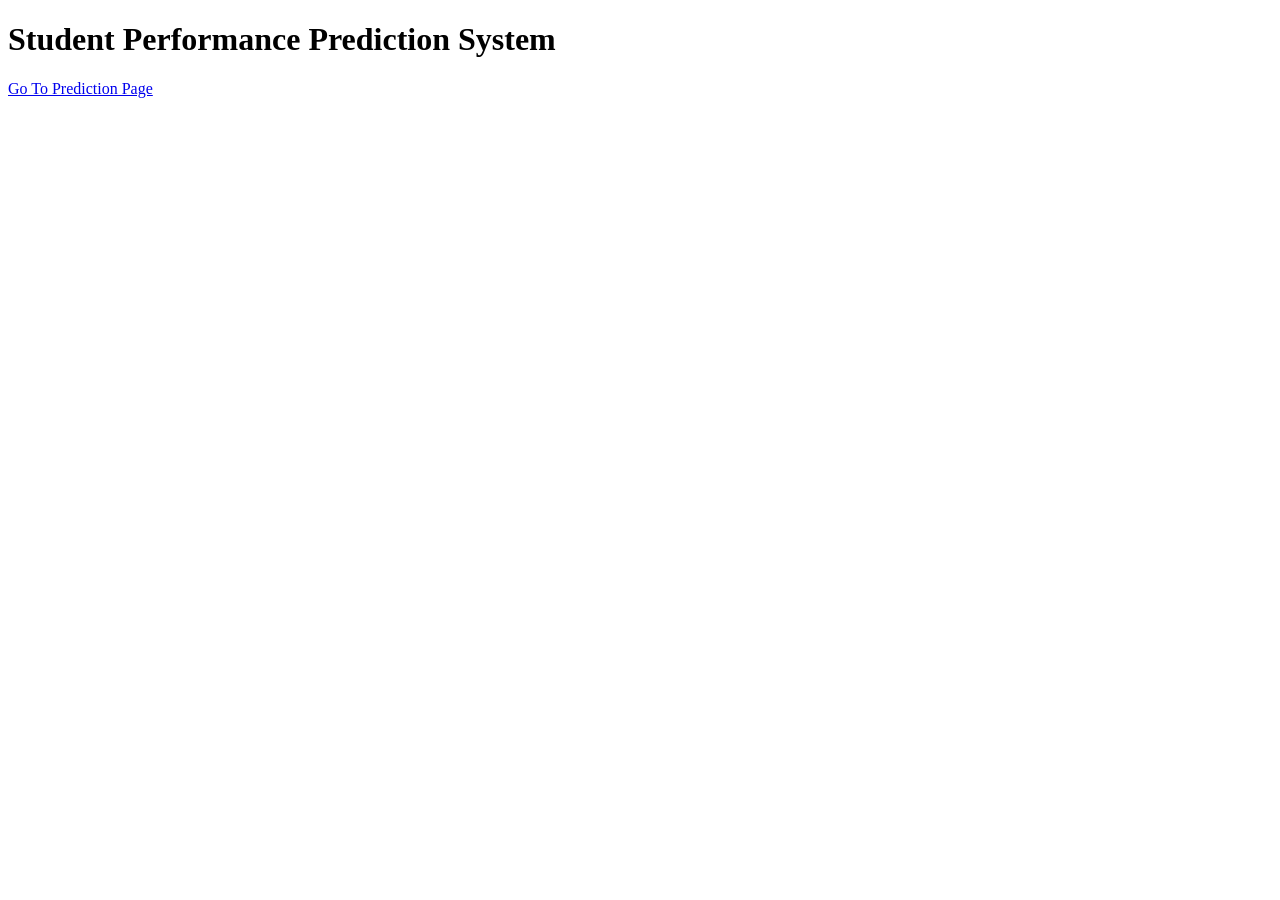
<file: templates/index.html>
<!DOCTYPE html>
<html>
<head>
    <meta charset="UTF-8">
    <title>Student Performance Predictor</title>
</head>
<body>

    <h1>Student Performance Prediction System</h1>

    <a href="/predictdata">
        Go To Prediction Page
    </a>

</body>
</html>
</file>
